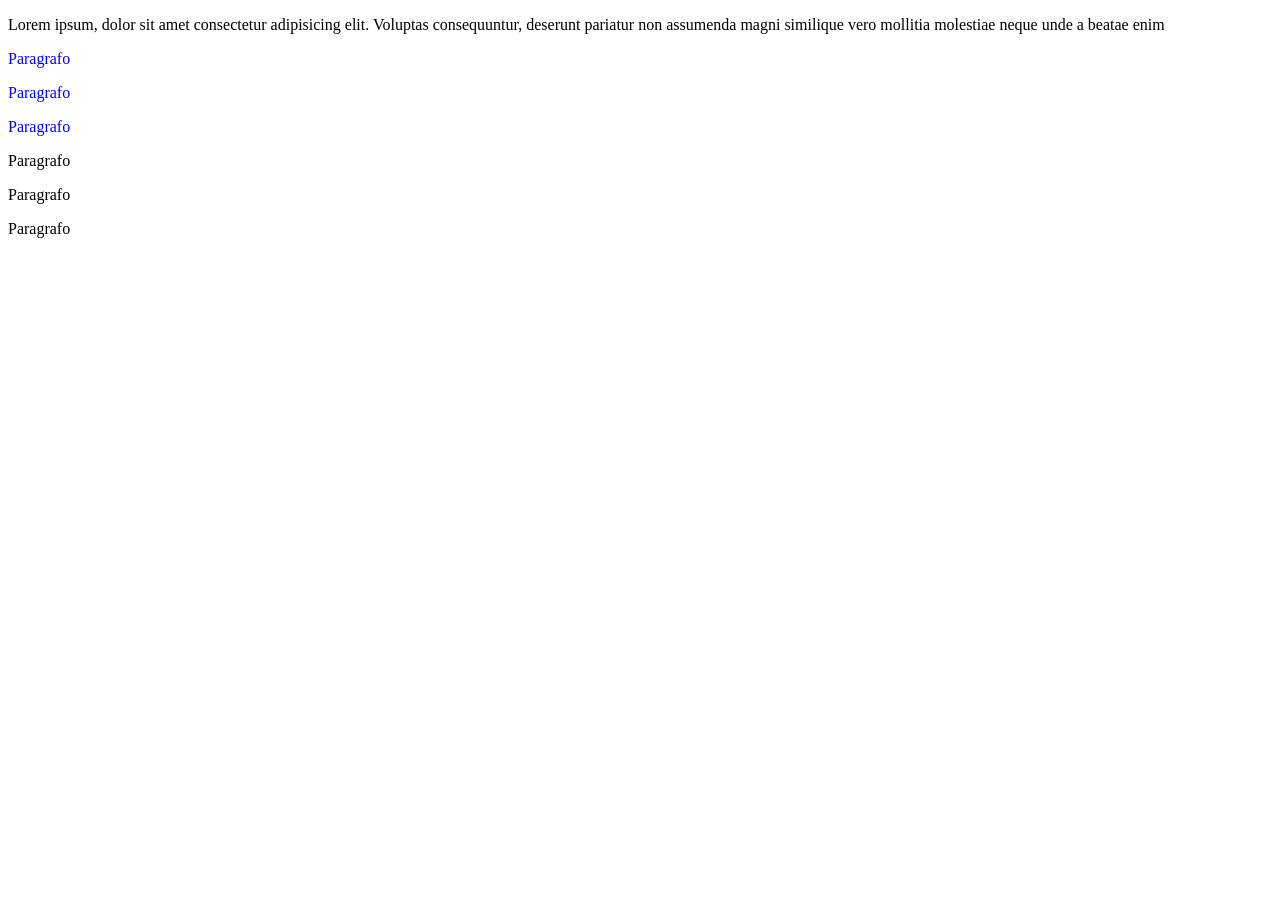
<file: css_aula/index.html>
<!DOCTYPE html>
<html lang="en">
<head>
    <meta charset="UTF-8">
    <meta name="viewport" content="width=device-width, initial-scale=1.0">
    <title>Trabalhando com css</title>
    <link rel="stylesheet" href="./estrutura.css" class="">

    <!-- <style>
        h1 {
            color: aqua;
        }
    </style> -->
    
</head>
<body>

    <!-- <p>Lorem ipsum, dolor sit amet consectetur adipisicing elit. Voluptas consequuntur, deserunt pariatur non assumenda magni similique vero mollitia molestiae neque unde a beatae enim </p> -->

    <p>Lorem ipsum, dolor sit amet consectetur adipisicing elit. Voluptas consequuntur, deserunt pariatur non assumenda magni similique vero mollitia molestiae neque unde a beatae enim </p>

    <p class="azul">Paragrafo</p>
    <p class="azul">Paragrafo</p>
    <p class="azul">Paragrafo</p>
    <p class="vermelho">Paragrafo</p>
    <p class="vermelho">Paragrafo</p>
    <p class="vermelho">Paragrafo</p>

</body>
</html>
</file>
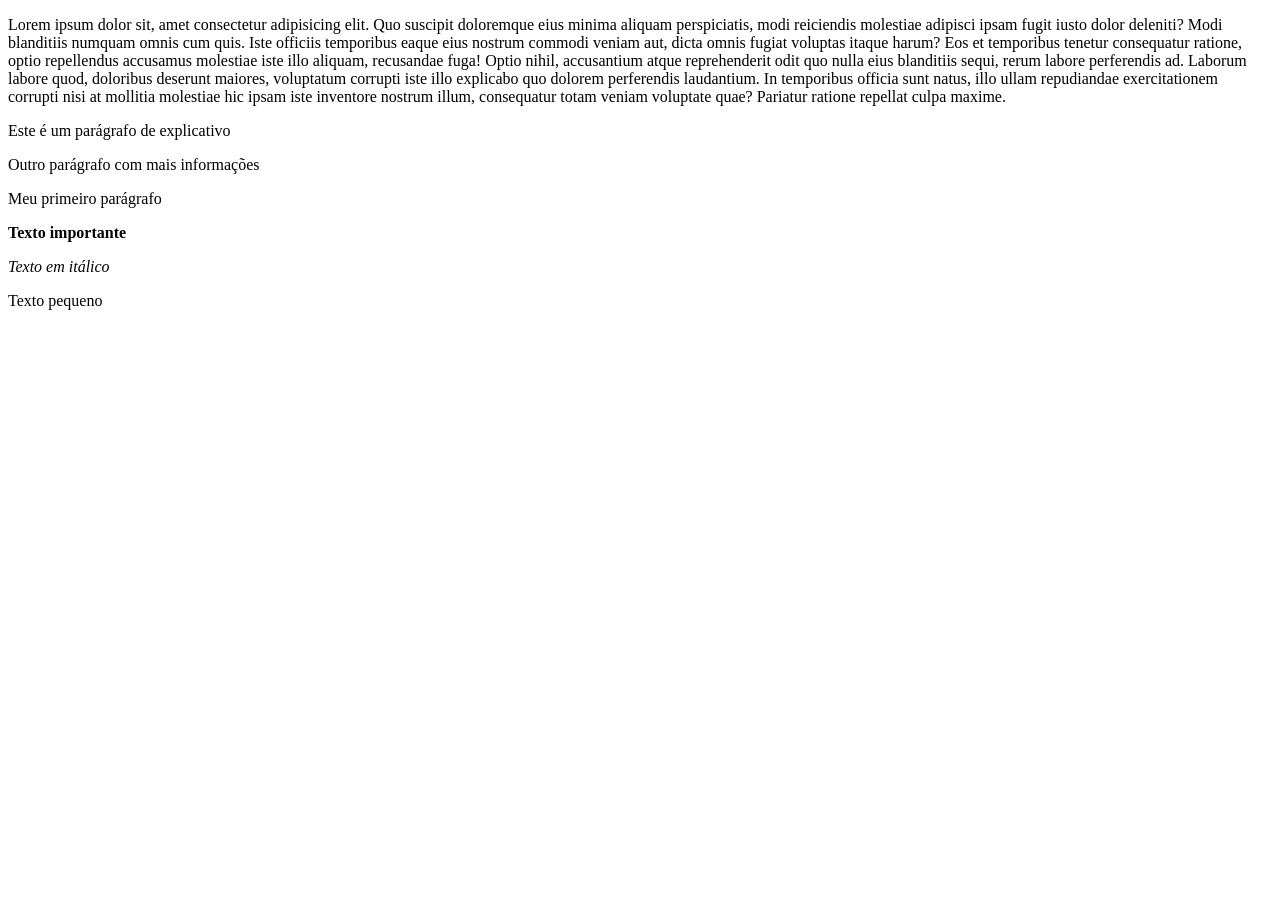
<file: paragrafos.html>
<!DOCTYPE html>
<html lang="en">
<head>
    <meta charset="UTF-8">
    <meta name="author" content="Gustavo Rodrigues da Silva">
    <title>Parágrafo</title>
</head>
<body>
    
     <p>
        Lorem ipsum dolor sit, amet consectetur adipisicing elit. Quo suscipit doloremque eius minima aliquam perspiciatis, modi reiciendis molestiae adipisci ipsam fugit iusto dolor deleniti? Modi blanditiis numquam omnis cum quis.
        Iste officiis temporibus eaque eius nostrum commodi veniam aut, dicta omnis fugiat voluptas itaque harum? Eos et temporibus tenetur consequatur ratione, optio repellendus accusamus molestiae iste illo aliquam, recusandae fuga!
        Optio nihil, accusantium atque reprehenderit odit quo nulla eius blanditiis sequi, rerum labore perferendis ad. Laborum labore quod, doloribus deserunt maiores, voluptatum corrupti iste illo explicabo quo dolorem perferendis laudantium.
        In temporibus officia sunt natus, illo ullam repudiandae exercitationem corrupti nisi at mollitia molestiae hic ipsam iste inventore nostrum illum, consequatur totam veniam voluptate quae? Pariatur ratione repellat culpa maxime.
    </p>

    <p>Este é um parágrafo de explicativo</p>

    <p>Outro parágrafo com mais informações</p>

    <!-- Formatação de texto -->
    <p>Meu primeiro parágrafo</p>

    <p><strong>Texto importante</strong></p>

    <p><em>Texto em itálico</em></p>

    <p><smmall>Texto pequeno</small></p>

</body>
</html>
</file>
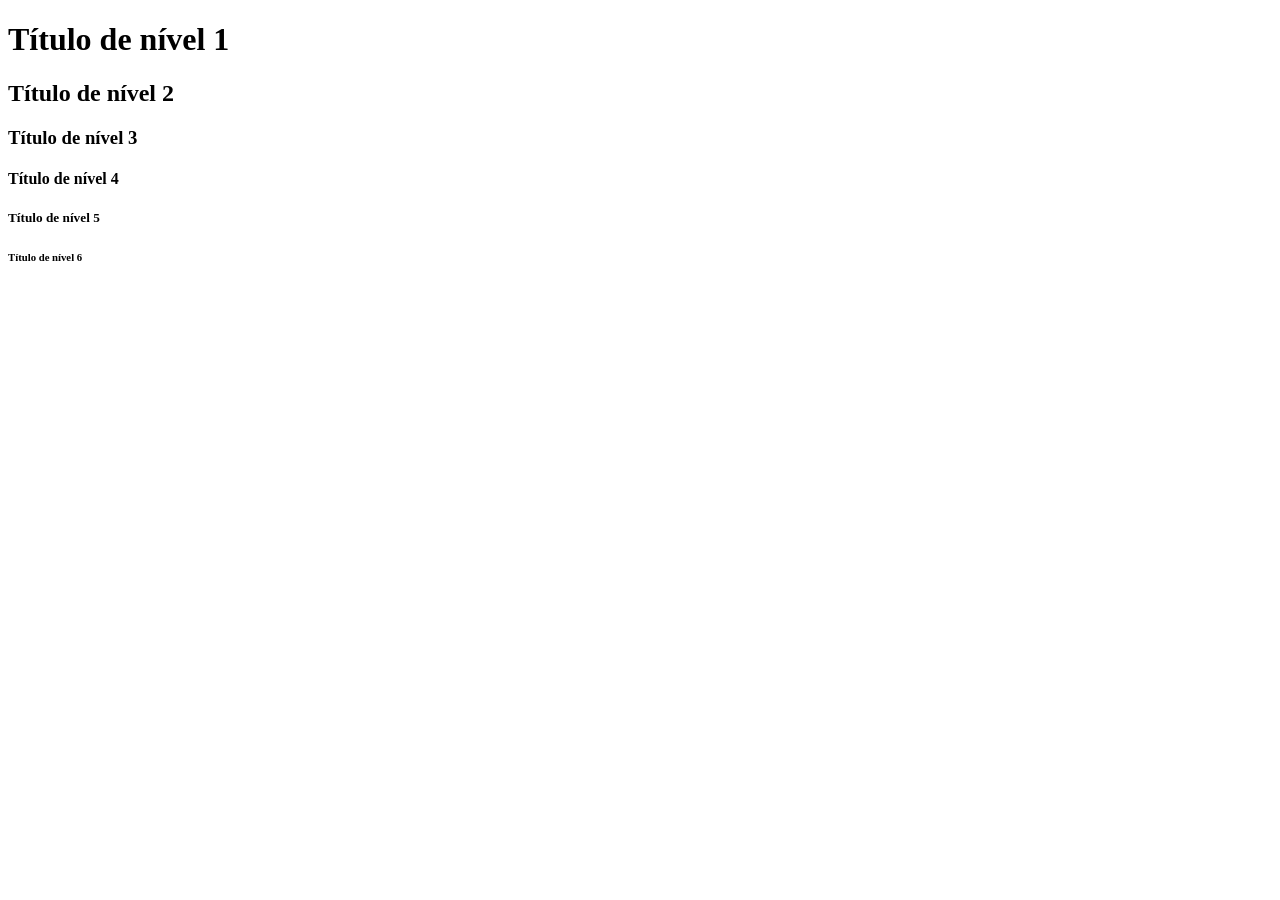
<file: titulos.html>
<!DOCTYPE html>
<html lang="pt-br">
<head>
    <meta charset="UTF-8">
    <meta name="author" content="Gustavo Rodrigues da Silva">
    <title>Títulos</title>
</head>
<body>
  
    <!-- Títulos no HTML -->
    <h1>Título de nível 1</h1>
    <h2>Título de nível 2</h2>
    <h3>Título de nível 3</h3>
    <h4>Título de nível 4</h4>
    <h5>Título de nível 5</h5>
    <h6>Título de nível 6</h6>

</body>
</html>
</file>
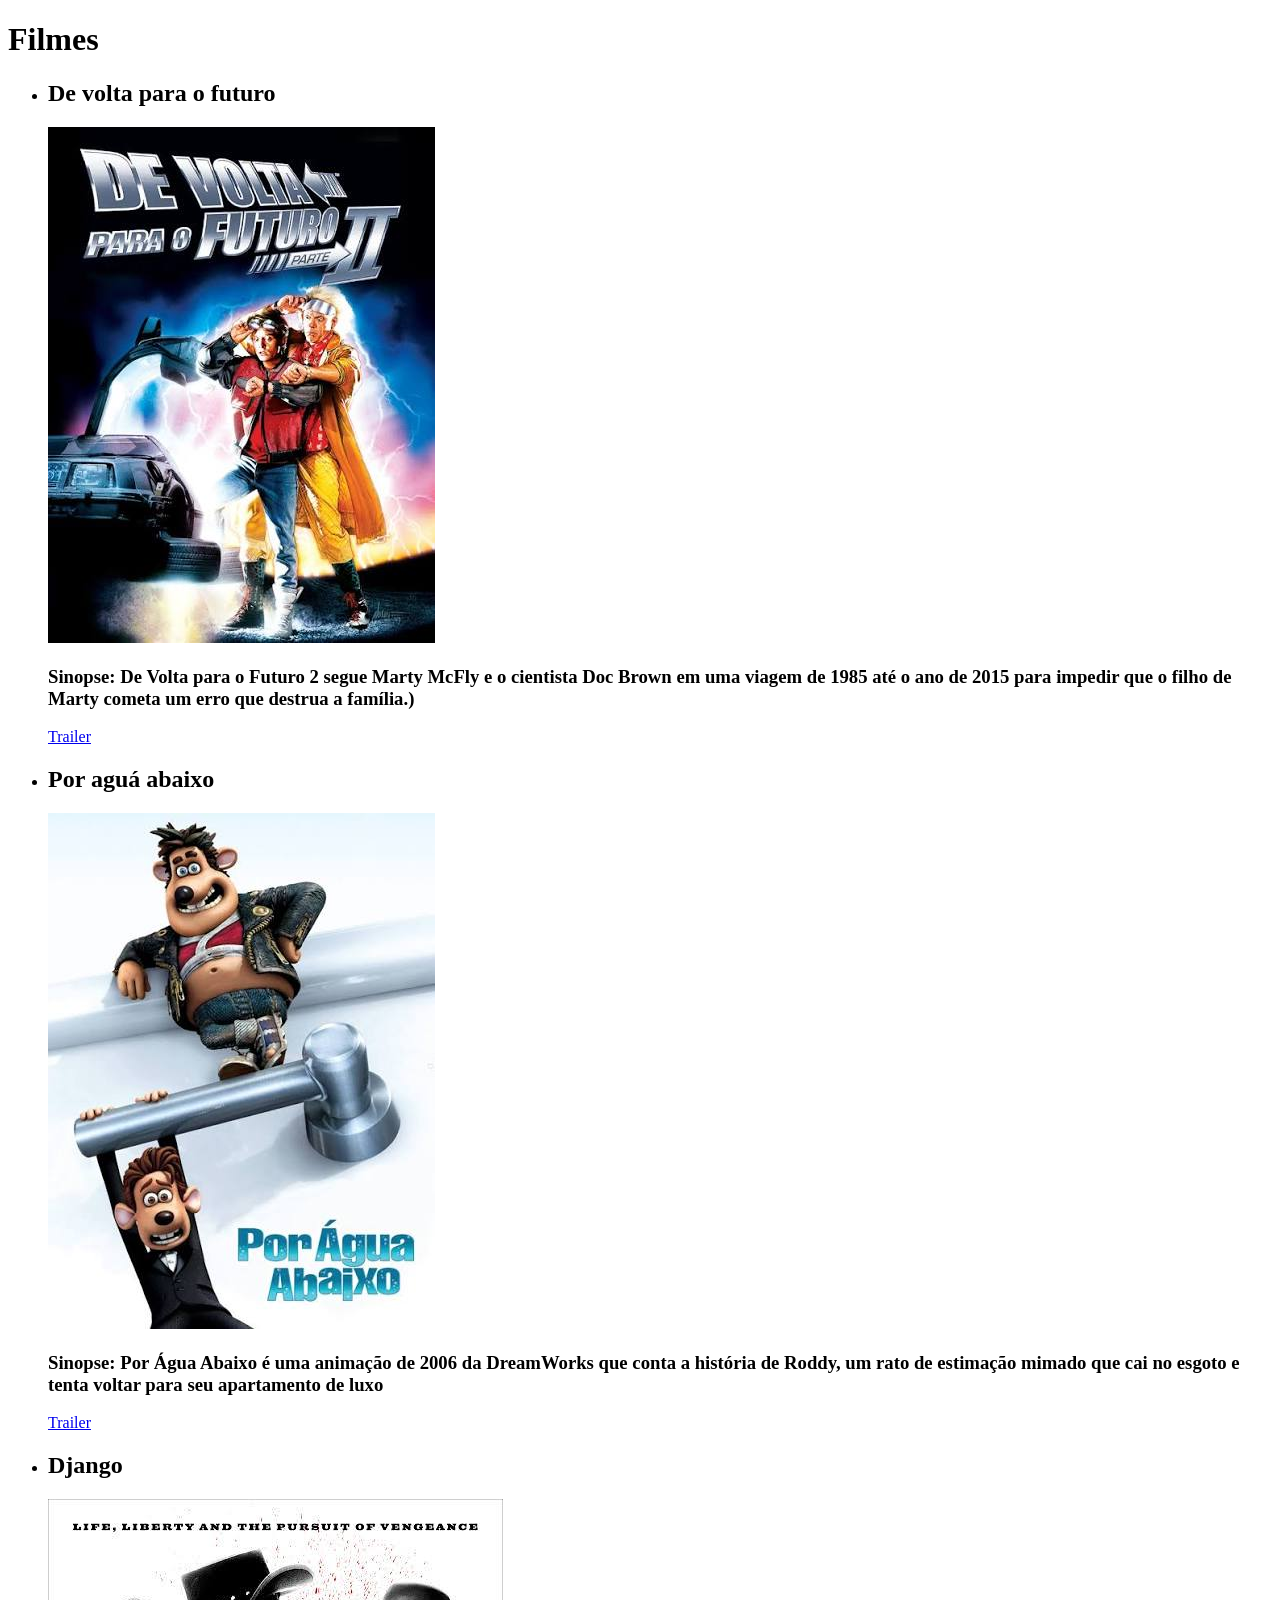
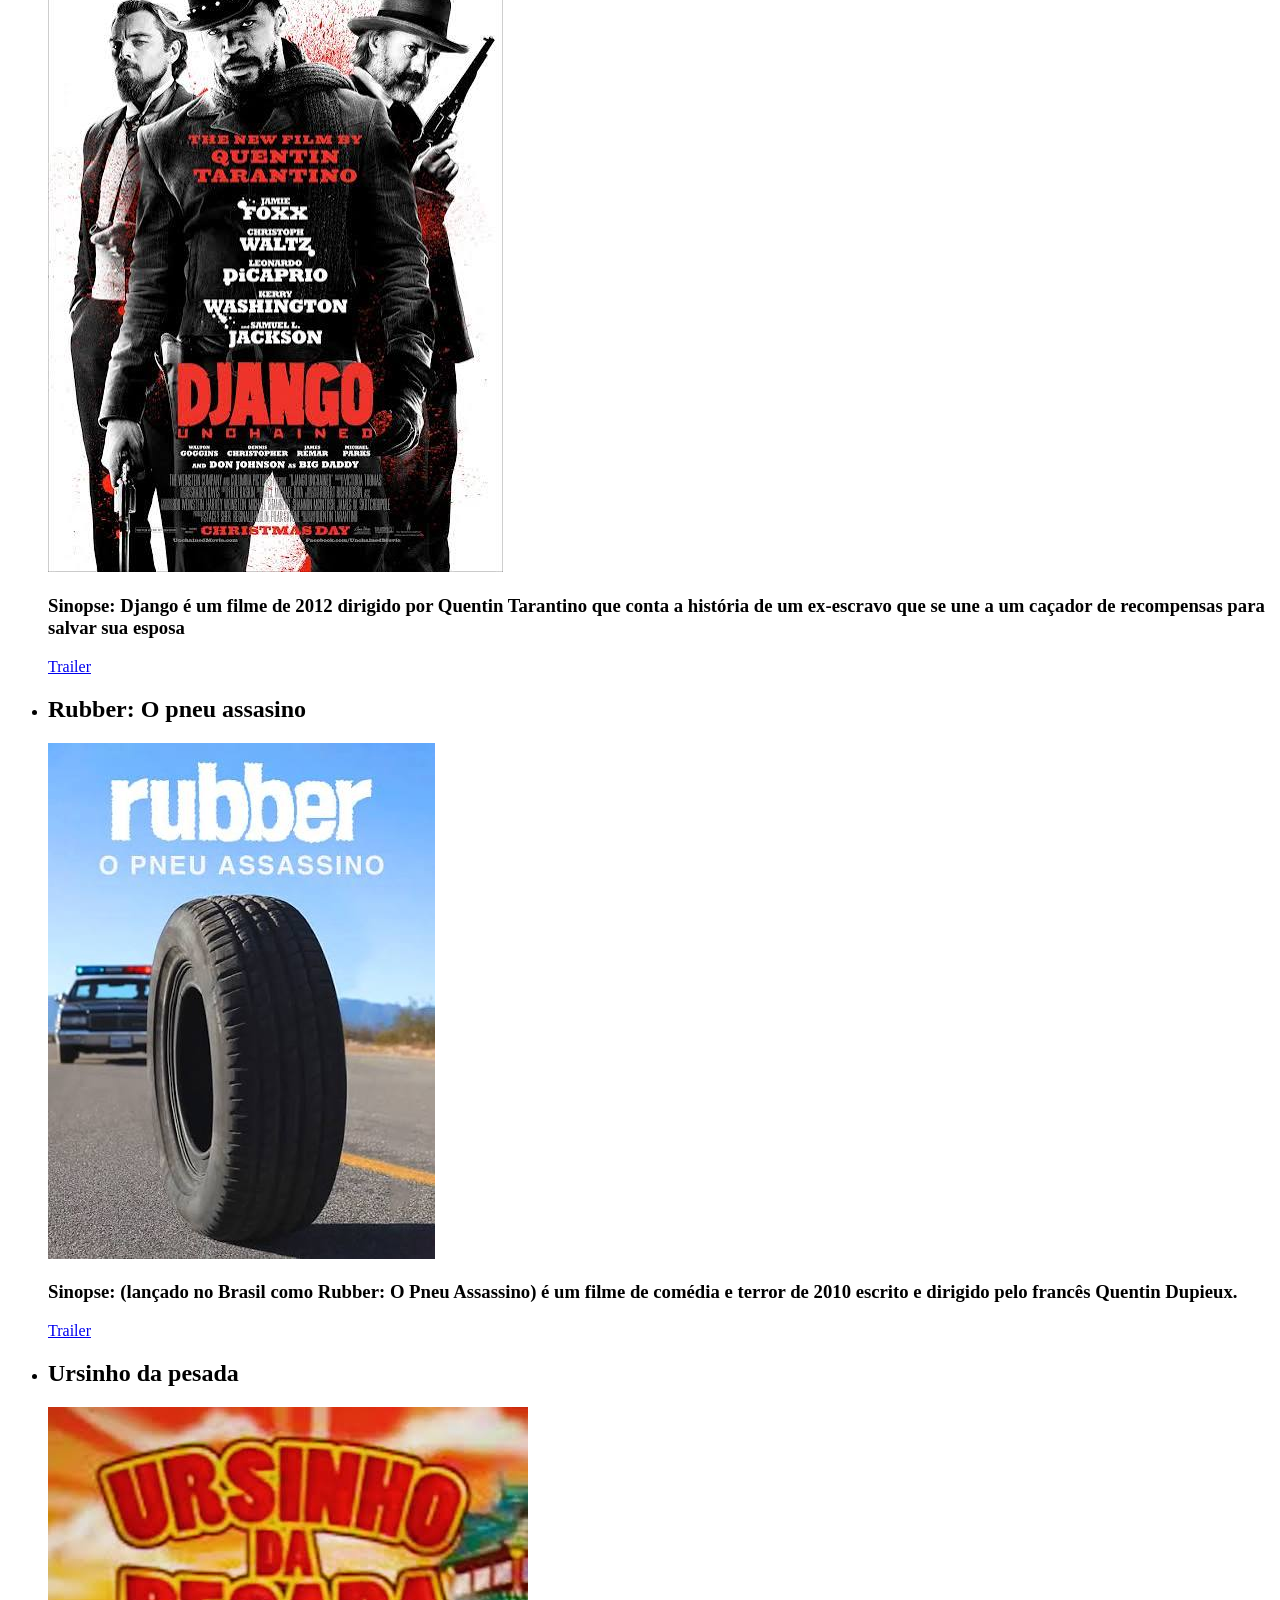
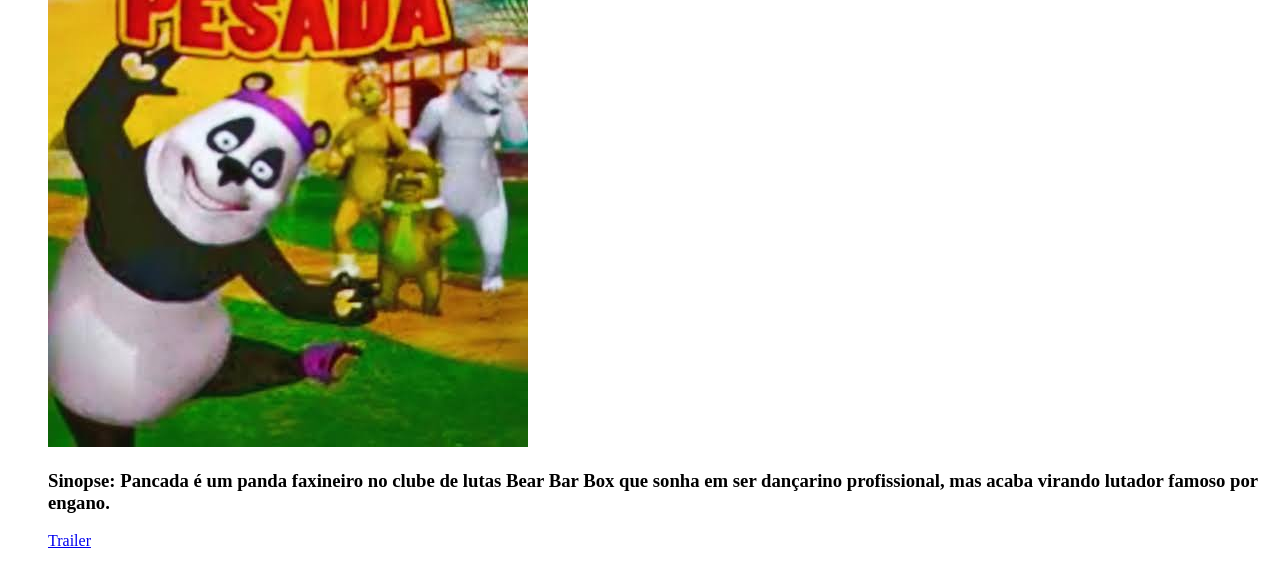
<file: listas/atividade1.html>
<!DOCTYPE html>
<html lang="pt-br">
<head>
    <meta charset="UTF-8">
    <meta name="viewport" content="width=device-width, initial-scale=1.0">
    <title>Filmes</title>
</head>
<body>

    <h1>Filmes</h1>

    <ul>
        <li>
            <h2>De volta para o futuro</h2>
            <img src="../estrutura/src/assets/images/macfly].jpg" alt="Poster do filme De volta para o futuro">
            <h3>Sinopse: De Volta para o Futuro 2 segue Marty McFly e o cientista Doc Brown em uma viagem de 1985 até o ano de 2015 para impedir que o filho de Marty cometa um erro que destrua a família.)</h3>
            <a href="https://www.youtube.com/watch?v=uvE06h5kJyM" target="_blank">Trailer</a>
        </li>
  
        <li>
            <h2>Por aguá abaixo</h2>
            <img src="../estrutura/src/assets/images/poraguaabaixo.jpg" alt="Poster do filme Por Água Abaixo">
            <h3>Sinopse: Por Água Abaixo é uma animação de 2006 da DreamWorks que conta a história de Roddy, um rato de estimação mimado que cai no esgoto e tenta voltar para seu apartamento de luxo</h3>
            <a href="https://www.youtube.com/watch?v=UVzdqPepzngpp=ygUYcG9yIMOhZ3VhIGFiYWl4byB0cmFpbGVy" target="_blank">Trailer</a>
        </li>

        <li>
            <h2>Django</h2>
            <img src="../estrutura/src/assets/images/django.jpg" alt="Poster do filme Django livre">
            <h3>Sinopse: Django é um filme de 2012 dirigido por Quentin Tarantino que conta a história de um ex-escravo que se une a um caçador de recompensas para salvar sua esposa</h3>
            <a href="https://www.youtube.com/watch?v=zjDf4bI5j9Y" target="_blank">Trailer</a>
        </li>
        
        <li>
            <h2>Rubber: O pneu assasino</h2>
            <img src="../estrutura/src/assets/images/rubber.jpg" alt="Poster do filme Rubber: O pneu assassino">
            <h3>Sinopse:  (lançado no Brasil como Rubber: O Pneu Assassino) é um filme de comédia e terror de 2010 escrito e dirigido pelo francês Quentin Dupieux.</h3>
            <a href="https://www.youtube.com/watch?v=hVKgY1ilx0Y" target="_blank">Trailer</a>
        </li>
        <li>
            <h2>Ursinho da pesada</h2>
            <img src="../estrutura/src/assets/images/ursinho.jpg" alt="Poster do filme Ursinho da pesada">
            <h3>Sinopse: Pancada é um panda faxineiro no clube de lutas Bear Bar Box que sonha em ser dançarino profissional, mas acaba virando lutador famoso por engano.</h3>
            <a href="https://www.youtube.com/watch?v=iKfrDflqLm4" target="_blank">Trailer</a>
        </li>
    </ul>
</body>
</html>
</file>
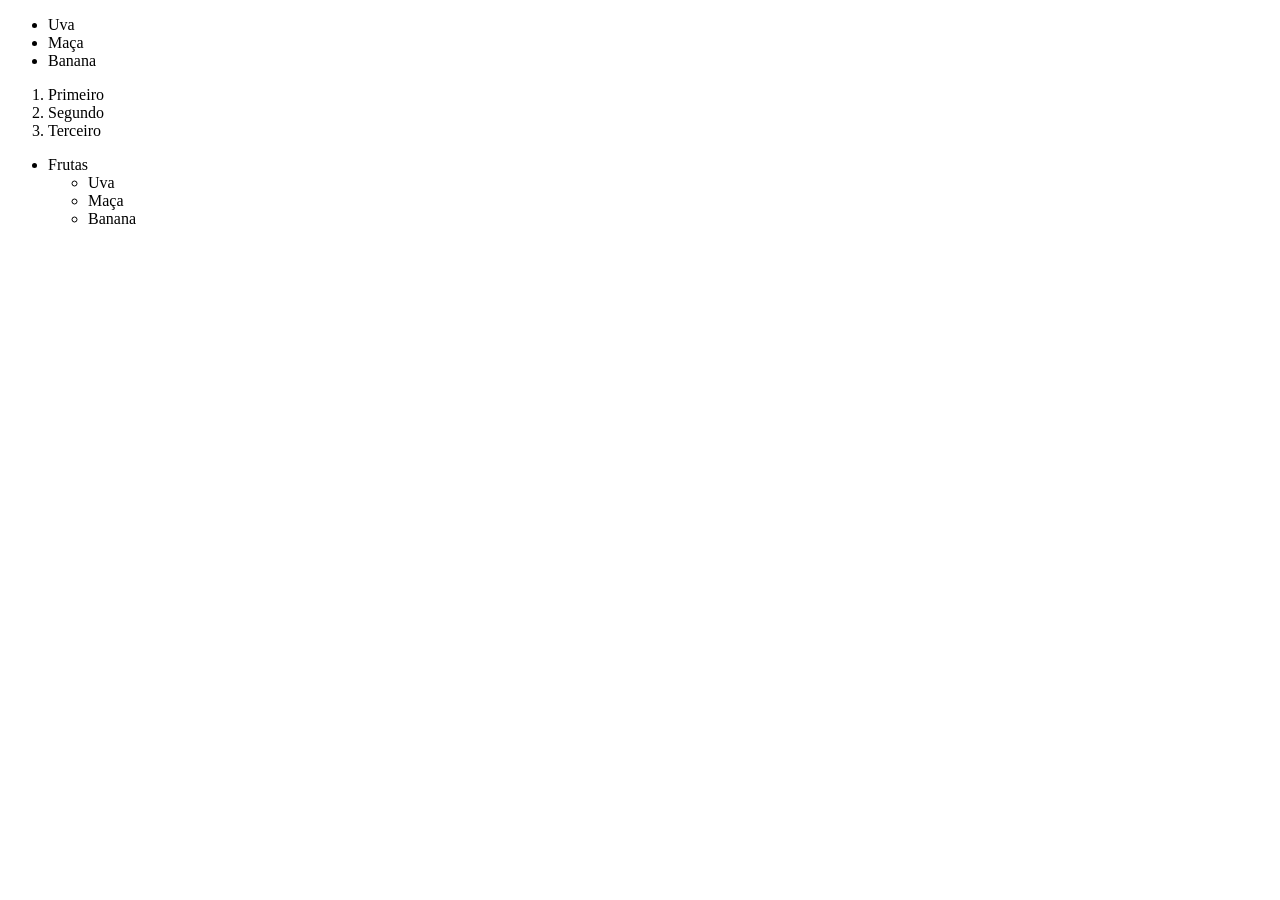
<file: listas/listas.html>
<!DOCTYPE html>
<html lang="pt-br">
<head>
    <meta charset="UTF-8">
    <meta name="viewport" content="width=device-width, initial-scale=1.0">
    <title>Listas</title>
</head>
<body>
    
    <!-- Listas não ordenadas -->
    <ul>
        <li>Uva</li>
        <li>Maça</li>
        <li>Banana</li>
    </ul>

    <!-- Listas ordenadas -->
    <ol>
        <li>Primeiro</li>
        <li>Segundo</li>
        <li>Terceiro</li>
    </ol>

    <!-- Listas de Aninhadas -->
        <ul>
            <li>Frutas
                <ul>
                    <li>Uva</li>
                    <li>Maça</li>
                    <li>Banana</li>
                </ul>
        </ul>

</body>
</html>
</file>
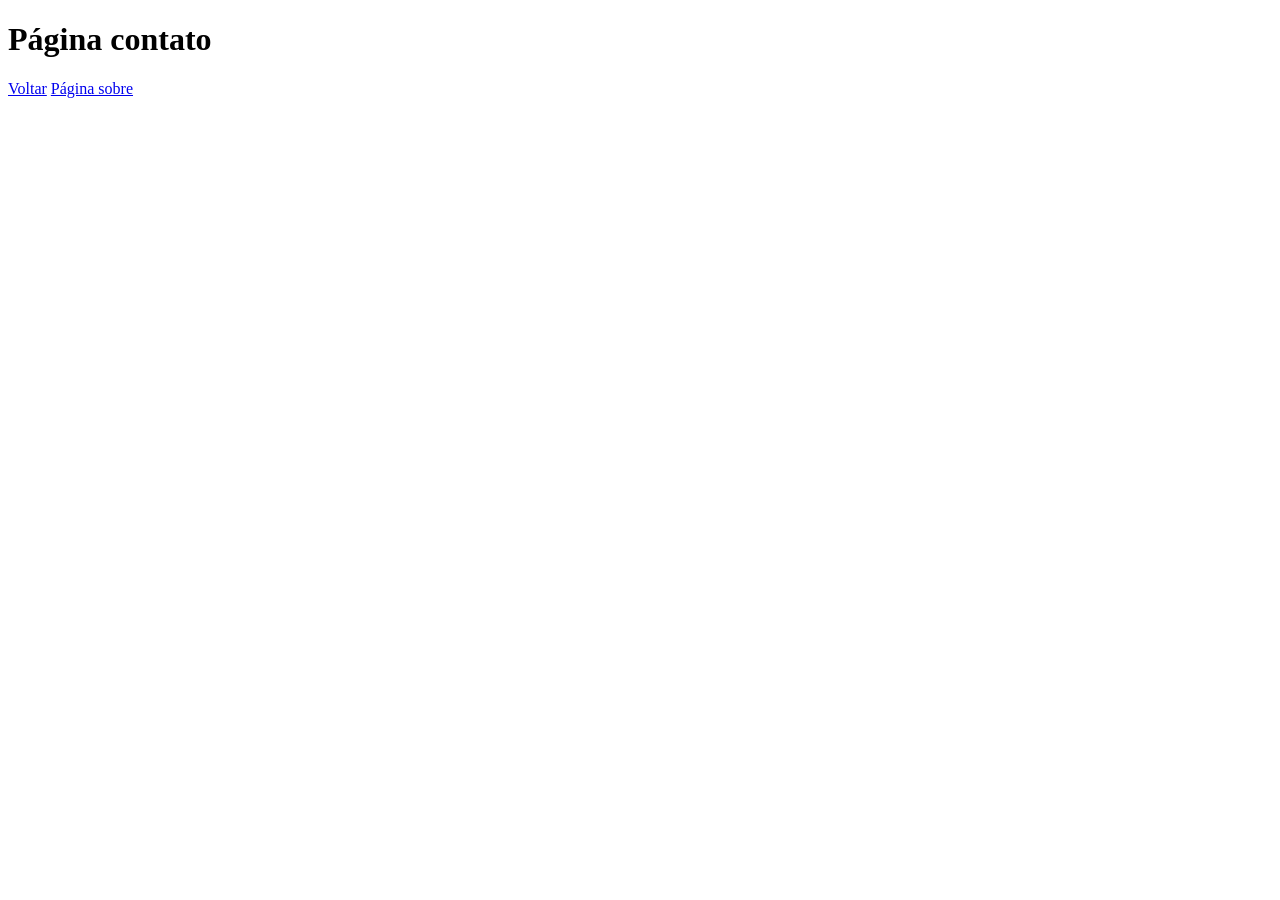
<file: navegacao/contato.html>
<!DOCTYPE html>
<html lang="pt-br">
<head>
    <meta charset="UTF-8">
    <meta name="viewport" content="width=device-width, initial-scale=1.0">
    <title>Contato</title>
</head>
<body>

    <h1>Página contato</h1>
    <a href="./navegacao.html"target="_blank">Voltar</a>
    <a href="./sobre.html"target="_blank">Página sobre</a>

</body>
</html>
</file>
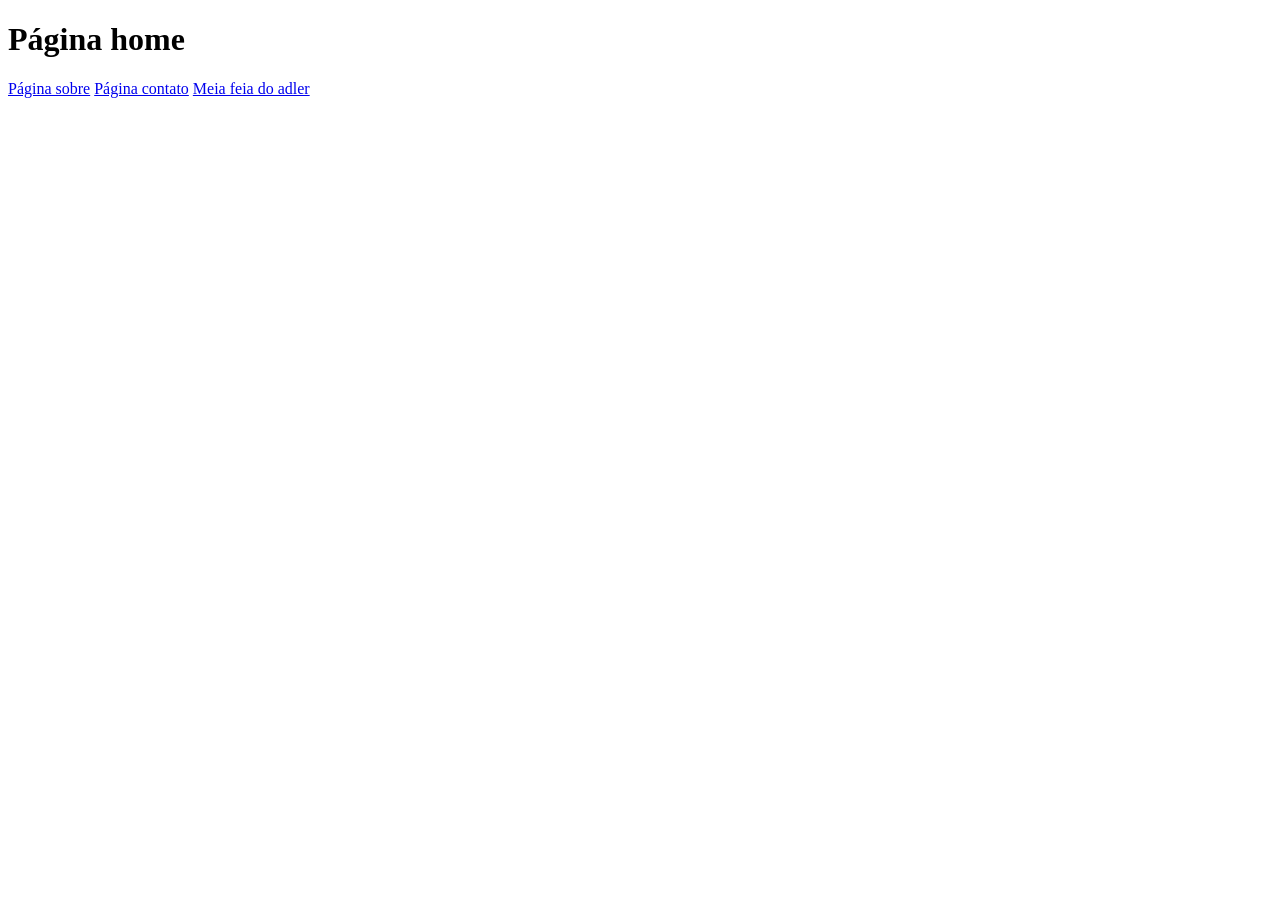
<file: navegacao/navegacao.html>
<!DOCTYPE html>
<html lang="pt-br">
<head>
    <meta charset="UTF-8">
    <meta name="viewport" content="width=device-width, initial-scale=1.0">
    <title>Navegação</title>
</head>
<body>
    
    <h1>Página home</h1>
    <a href="./sobre.html" >Página sobre</a>
    <a href="./contato.html" target="_blank">Página contato</a>
    <a href="https://www.youtube.com/watch?v=v1tFSwScLoI&list=PLM44x9bfHsac" target="_blank">Meia feia do adler</a>

</body>
</html>
</file>
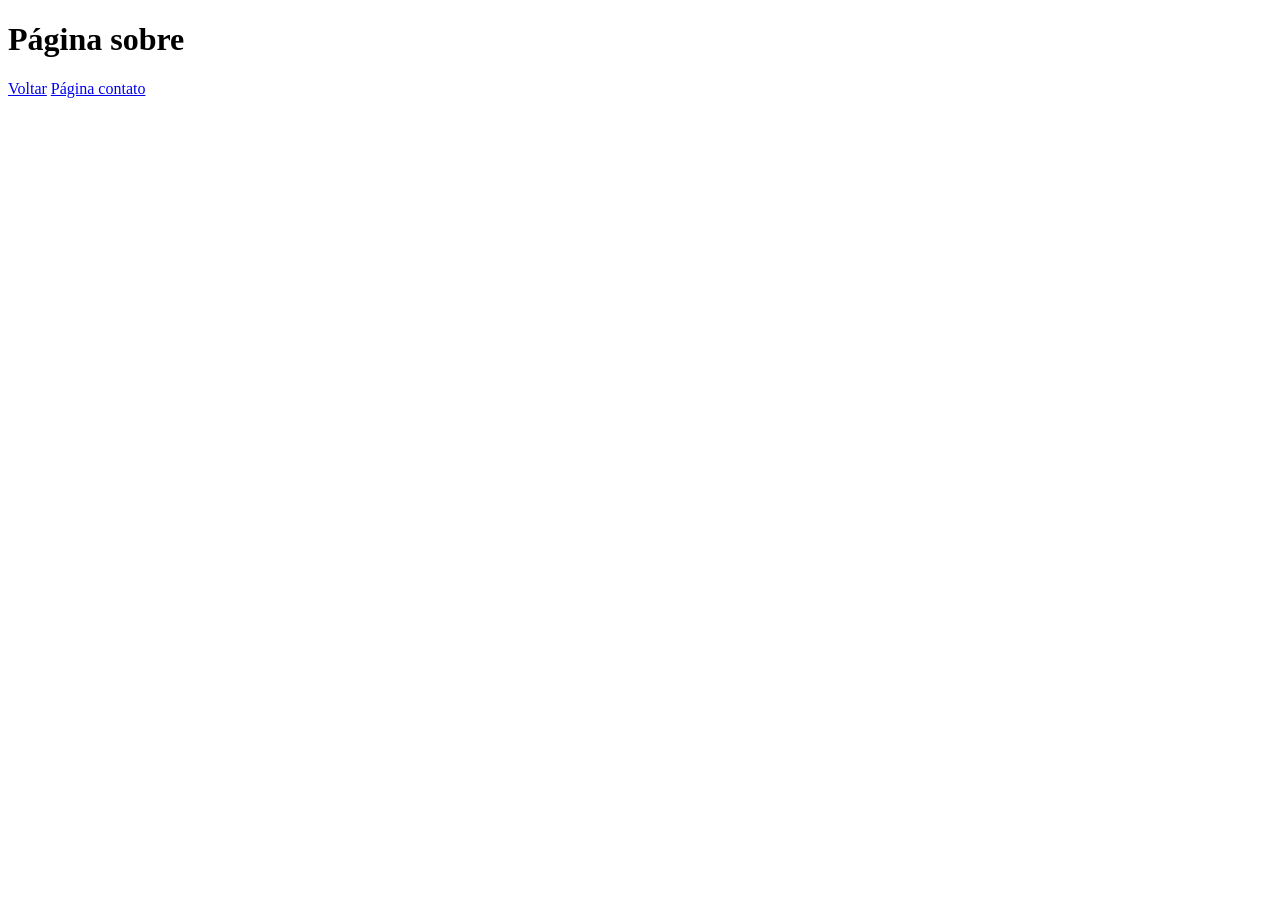
<file: navegacao/sobre.html>
<!DOCTYPE html>
<html lang="pt-br">
<head>
    <meta charset="UTF-8">
    <meta name="viewport" content="width=device-width, initial-scale=1.0">
    <title>Sobre</title>
</head>
<body>

    <h1>Página sobre</h1>
    <a href="./navegacao.html">Voltar</a>
    <a href="./contato.html" target="_blank">Página contato</a>

</body>
</html>
</file>
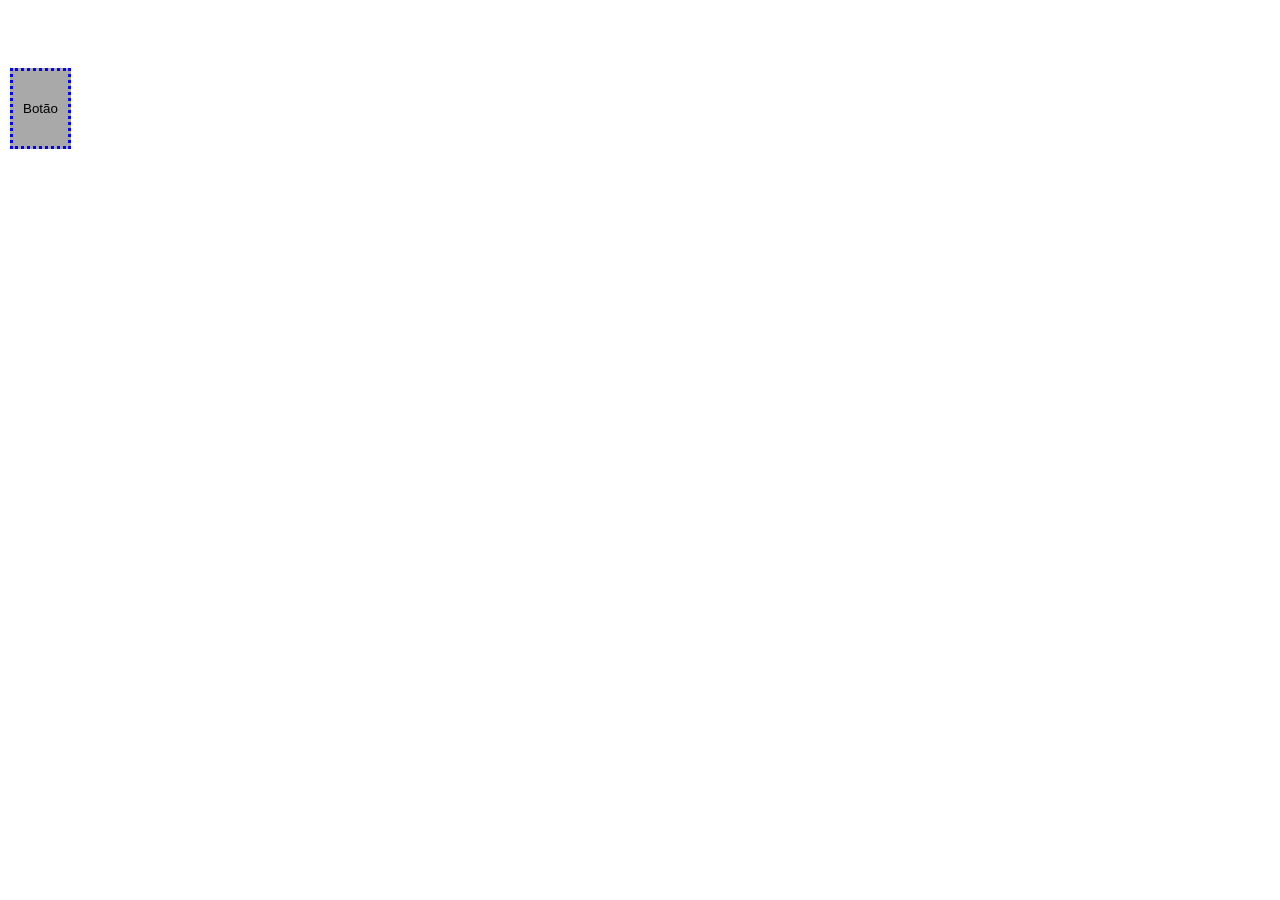
<file: css_aula/box_model/boxModel.html>
<!DOCTYPE html>
<html lang="pt-br">
<head>
    <meta charset="UTF-8">
    <meta name="viewport" content="width=device-width, initial-scale=1.0">
    <title>Trabalhando com Botões</title>
    <link rel="stylesheet" href="./boxModel.css">
</head>
<body>

    <!-- <button>Botão</button> -->
    <button class="btn">Botão</button>
    
</body>
</html>
</file>
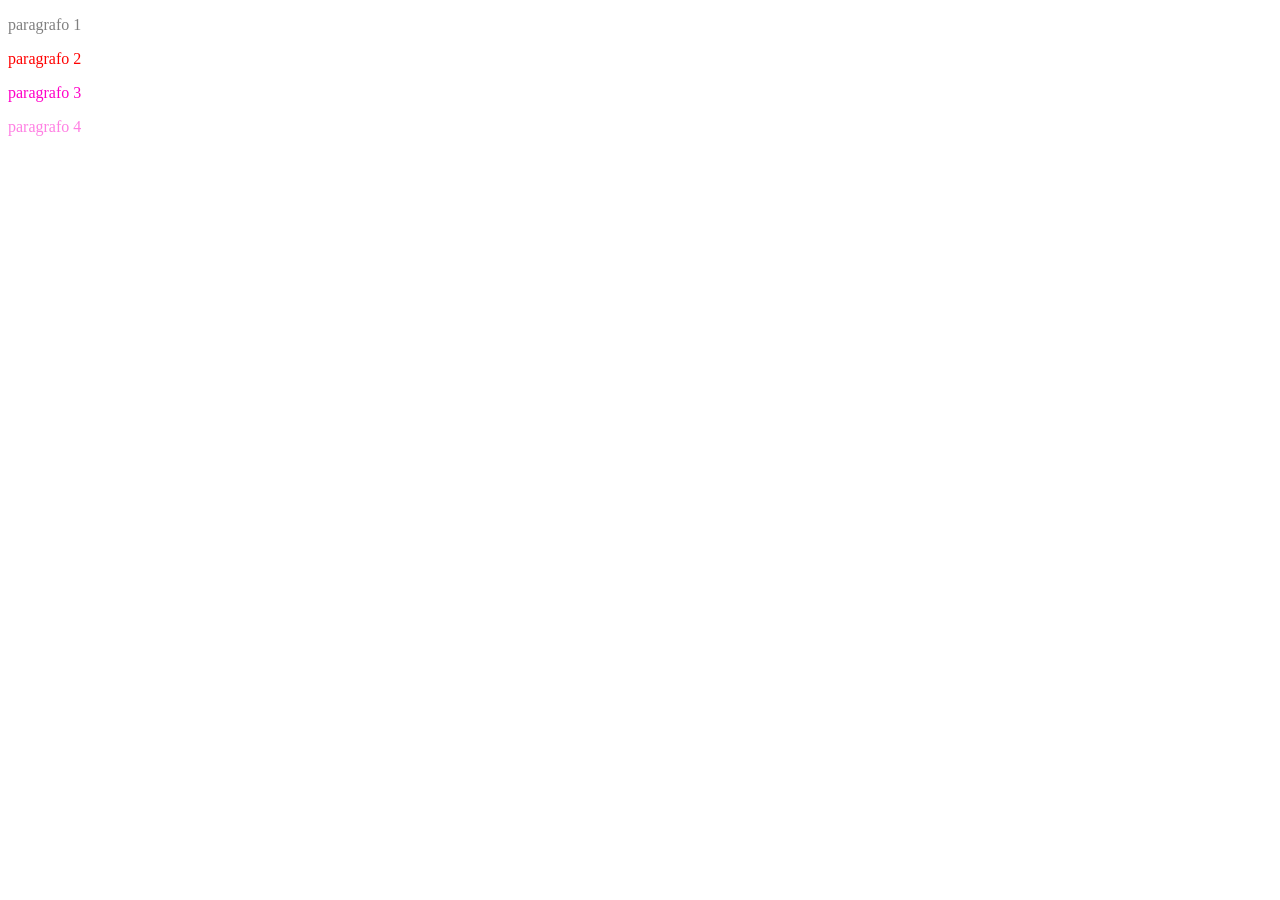
<file: css_aula/cores/cores.html>
<!DOCTYPE html>
<html lang="pt-br">
<head>
    <meta charset="UTF-8">
    <meta name="viewport" content="width=device-width, initial-scale=1.0">
    <title>Trabalhando com Cores</title>
    <link rel="stylesheet" href="./cores.css"ff>
</head>
<body>

    <p class="cor1">paragrafo 1</p>
    <p class="cor2">paragrafo 2</p>
    <p class="cor3">paragrafo 3</p>
    <p class="cor4">paragrafo 4</p>
    
</body>
</html>
</file>
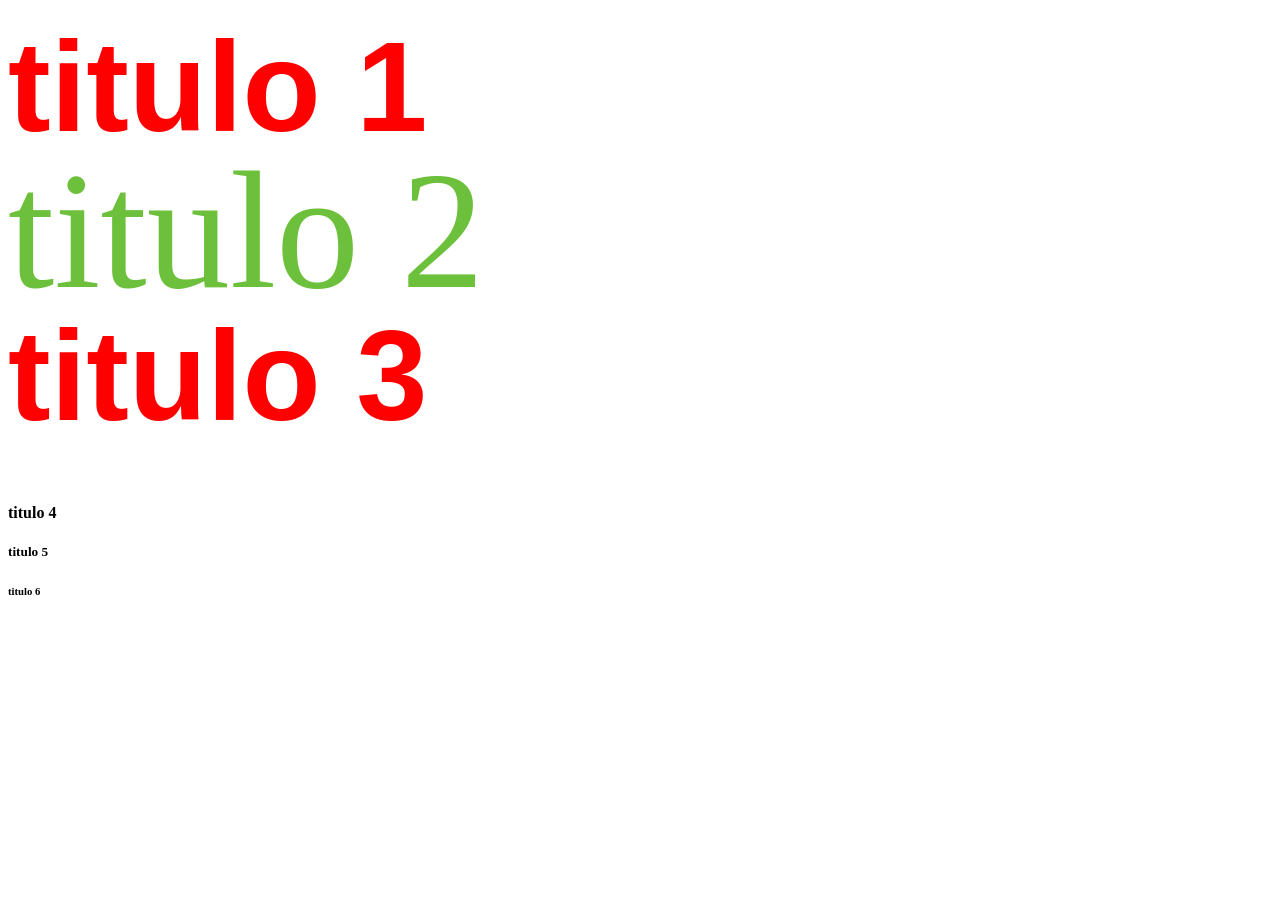
<file: css_aula/fontes/fontes.html>
<!DOCTYPE html>
<html lang="pt-br">
<head>
    <meta charset="UTF-8">
    <meta name="viewport" content="width=device-width, initial-scale=1.0">
    <title>Testando Fontes</title>
    <link rel="stylesheet" href="./fontes.css">
</head>
<body>

    <h1>titulo 1</h1>
    <h2>titulo 2</h2>
    <h3>titulo 3</h3>
    <h4>titulo 4</h4>
    <h5>titulo 5</h5>
    <h6>titulo 6</h6>
    
</body>
</html>
</file>
<file: css_aula/estrutura.css>
/* seletor{ 
    propriedade: valor;
}

 seletor {
    propriedade: valor;
}

seletor {
    propriedade: valor;
}

seletor {
    propriedade: valor;
}

seletor {
    propriedade: valor;
}

seletor {
    propriedade: valor;
}

seletor {
    propriedade: valor;
}

seletor {
    propriedade: valor;
} */

.azul {
    color: blue;
}

.vermerlho {
    color: crimson;
}
</file>
<file: css_aula/box_model/boxModel.css>
/* button {
    background-color: #f10909;
    padding: 10px 30px;
    border: 1px solid #0400ff;
    border-radius: 1000px;
    margim: 50px 0;
} */

.btn {
    background-color:darkgrey;
    padding: 30px 10px;
    border: 3px dotted #0400ff;
    margin: 60px 2px;
}
</file>
<file: css_aula/cores/cores.css>
.cor1 {
    /* nome */
    color:gray;
}

.cor2 {
    /* hexadecimal */
    color: #ff0000;
}

.cor3 {
    /* RGB */
    color:rgb(255, 1, 200);
}

.cor4 {
    /* RGBA */
    color:rgb(255, 1, 200,0.5);
}
</file>
<file: css_aula/fontes/fontes.css>
h1 {
    /* tamanho pixels */
    font-size: 50px; 

    /* tamanho 16px * 5 = 80px */
    font-size: 5em; 

    /* tamanho em % da tela */
    font-size: 10vw; 

    /* familia da fonte */
    font-family: 'Roboto', sans-serif; 

    /* espessura */
    font-weight: 700; 

    /* espaçamnto entre linhas */
    line-height: 1px;

    /* espaçamento entre letras*/
    latter-spacing: 3px;

    color: #ff0000;
} 

h2 {
    /* tamanho pixels */
    font-size: 6px; 

    /* tamanho 16px * 5 = 80px */
    font-size: 3em; 

    /* tamanho em % da tela */
    font-size: 13vw; 

    /* familia da fonte */
    font-family:Georgia, 'Times New Roman', Times, serif; 

    /* espessura */
    font-weight: 400; 

    /* espaçamnto entre linhas */
    line-height: 12px;

    /* espaçamento entre letras*/
    latter-spacing: 10px;

    color: #6cc03b;
} 

h3 {
    /* tamanho pixels */
    font-size: 90px; 

    /* tamanho 16px * 5 = 80px */
    font-size: 1em; 

    /* tamanho em % da tela */
    font-size: 6vw; 

    /* familia da fonte */
    font-family:cursive;

    /* espessura */
    font-weight: 100; 

    /* espaçamnto entre linhas */
    line-height: 5px;

    /* espaçamento entre letras*/
    latter-spacing: 6px;

    color: #231834;
}

h3 {
    /* tamanho pixels */
    font-size: 50px; 

    /* tamanho 16px * 5 = 80px */
    font-size: 5em; 

    /* tamanho em % da tela */
    font-size: 10vw; 

    /* familia da fonte */
    font-family: 'Roboto', sans-serif; 

    /* espessura */
    font-weight: 700; 

    /* espaçamnto entre linhas */
    line-height: 1px;

    /* espaçamento entre letras*/
    latter-spacing: 3px;

    color: #ff0000;
}
</file>
